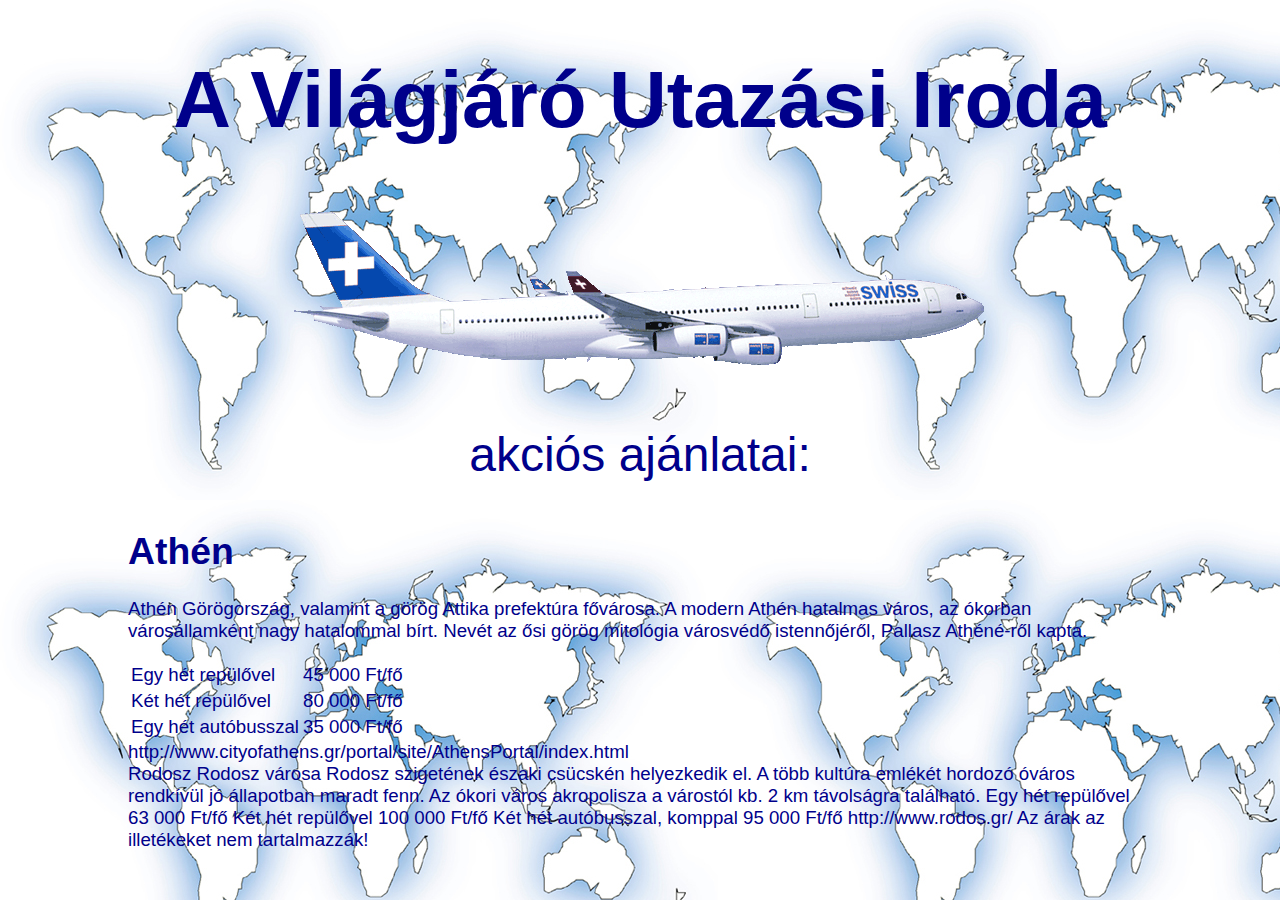
<file: index.html>
<!DOCTYPE html>
<html>
	<head>
		<title>Világjáró Utazási Iroda legyen!</title>
		<meta lang="hu" />
		<meta charset="utf8" />
		<link rel="stylesheet" type="text/css" href="style.css" />
	</head>
	<body>
<h1 id="cim">A Világjáró Utazási Iroda </h1>
<div>
<img src="repulo.gif" >
</div>
<p id="alcim">akciós ajánlatai:</p>
<div id="bal"><h1>Athén</h1>
<p>Athén Görögország, valamint a görög Attika prefektúra fővárosa. A modern Athén hatalmas város, az ókorban városállamként nagy hatalommal bírt. Nevét az ősi görög mitológia városvédő istennőjéről, Pallasz Athéné-ről kapta.</p>
<table>
<tr>
<td>Egy hét repülővel</td><td>	45 000 Ft/fő</td></tr>
<tr>
<td>Két hét repülővel</td><td>	80 000 Ft/fő</td></tr>
<tr>
<td>Egy hét autóbusszal</td><td>	35 000 Ft/fő</td></tr>
</table>
http://www.cityofathens.gr/portal/site/AthensPortal/index.html</div>
Rodosz
Rodosz városa Rodosz szigetének északi csücskén helyezkedik el. A több kultúra emlékét hordozó óváros rendkívül jó állapotban maradt fenn. Az ókori város akropolisza a várostól kb. 2 km távolságra található.
Egy hét repülővel	63 000 Ft/fő
Két hét repülővel	100 000 Ft/fő
Két hét autóbusszal, komppal	95 000 Ft/fő
http://www.rodos.gr/
Az árak az illetékeket nem tartalmazzák!
	</body>
</html>
</file>
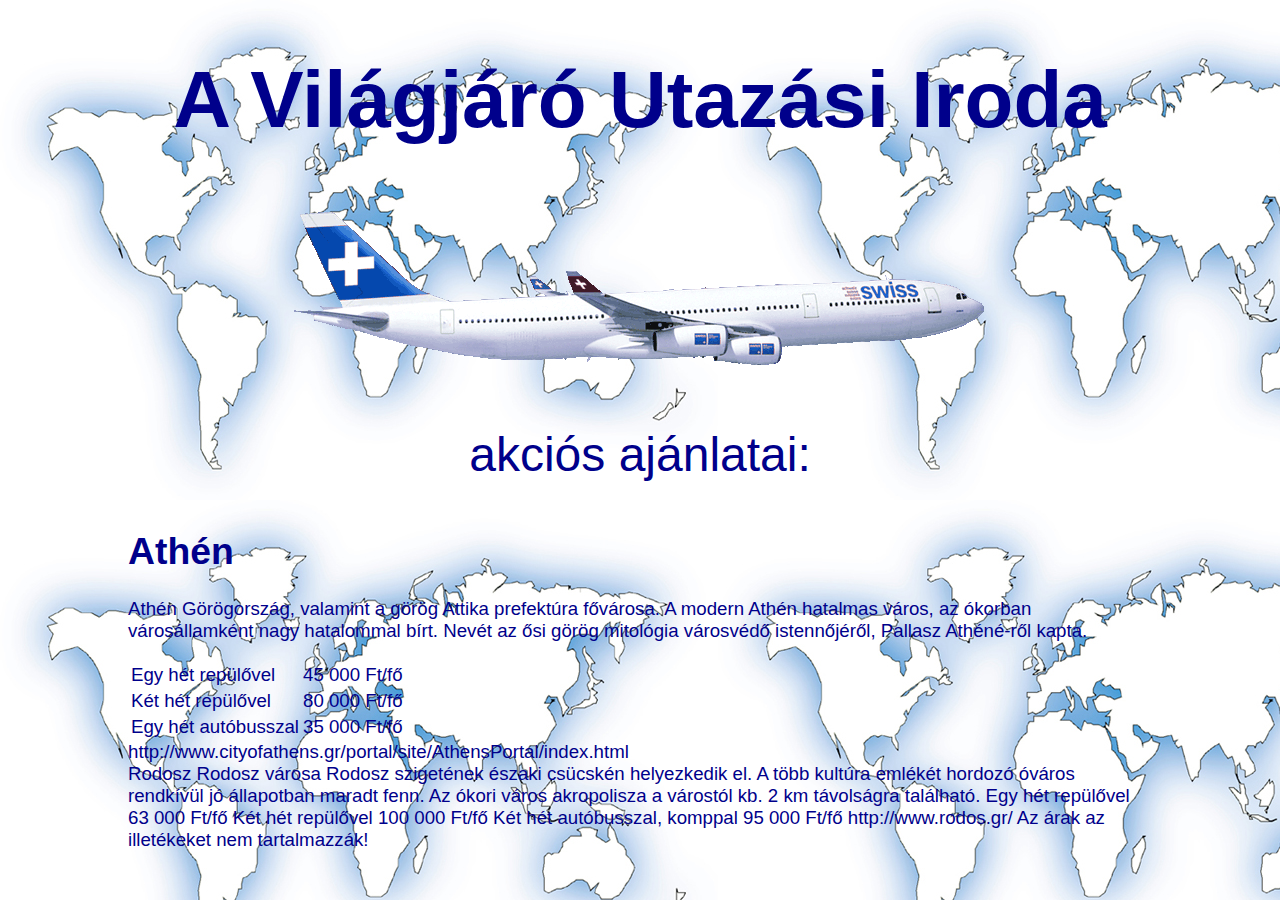
<file: vilagjaro.html>
<!DOCTYPE html>
<html>
	<head>
		<title>Világjáró Utazási Iroda legyen!</title>
		<meta lang="hu" />
		<meta charset="utf8" />
		<link rel="stylesheet" type="text/css" href="style.css" />
	</head>
	<body>
<h1 id="cim">A Világjáró Utazási Iroda </h1>
<div>
<img src="repulo.gif" >
</div>
<p id="alcim">akciós ajánlatai:</p>
<div id="bal"><h1>Athén</h1>
<p>Athén Görögország, valamint a görög Attika prefektúra fővárosa. A modern Athén hatalmas város, az ókorban városállamként nagy hatalommal bírt. Nevét az ősi görög mitológia városvédő istennőjéről, Pallasz Athéné-ről kapta.</p>
<table>
<tr>
<td>Egy hét repülővel</td><td>	45 000 Ft/fő</td></tr>
<tr>
<td>Két hét repülővel</td><td>	80 000 Ft/fő</td></tr>
<tr>
<td>Egy hét autóbusszal</td><td>	35 000 Ft/fő</td></tr>
</table>
http://www.cityofathens.gr/portal/site/AthensPortal/index.html</div>
Rodosz
Rodosz városa Rodosz szigetének északi csücskén helyezkedik el. A több kultúra emlékét hordozó óváros rendkívül jó állapotban maradt fenn. Az ókori város akropolisza a várostól kb. 2 km távolságra található.
Egy hét repülővel	63 000 Ft/fő
Két hét repülővel	100 000 Ft/fő
Két hét autóbusszal, komppal	95 000 Ft/fő
http://www.rodos.gr/
Az árak az illetékeket nem tartalmazzák!
	</body>
</file>
<file: style.css>
body{
background-image:url('vilagterkep.jpg');
color: #00008B;
width: 80%;
margin: 20px auto;
padding: 10;
font-family:Sans-serif;
font-size: 14pt;
}
#cim{
	text-align: center;
	font-size: 60pt;
	font-weight: bolt;
}
div{
	text-align:center;
}
#alcim{
	font-size: 36pt;
	text-align: center;
}
#bal{
	text-align: left;
}
</file>
